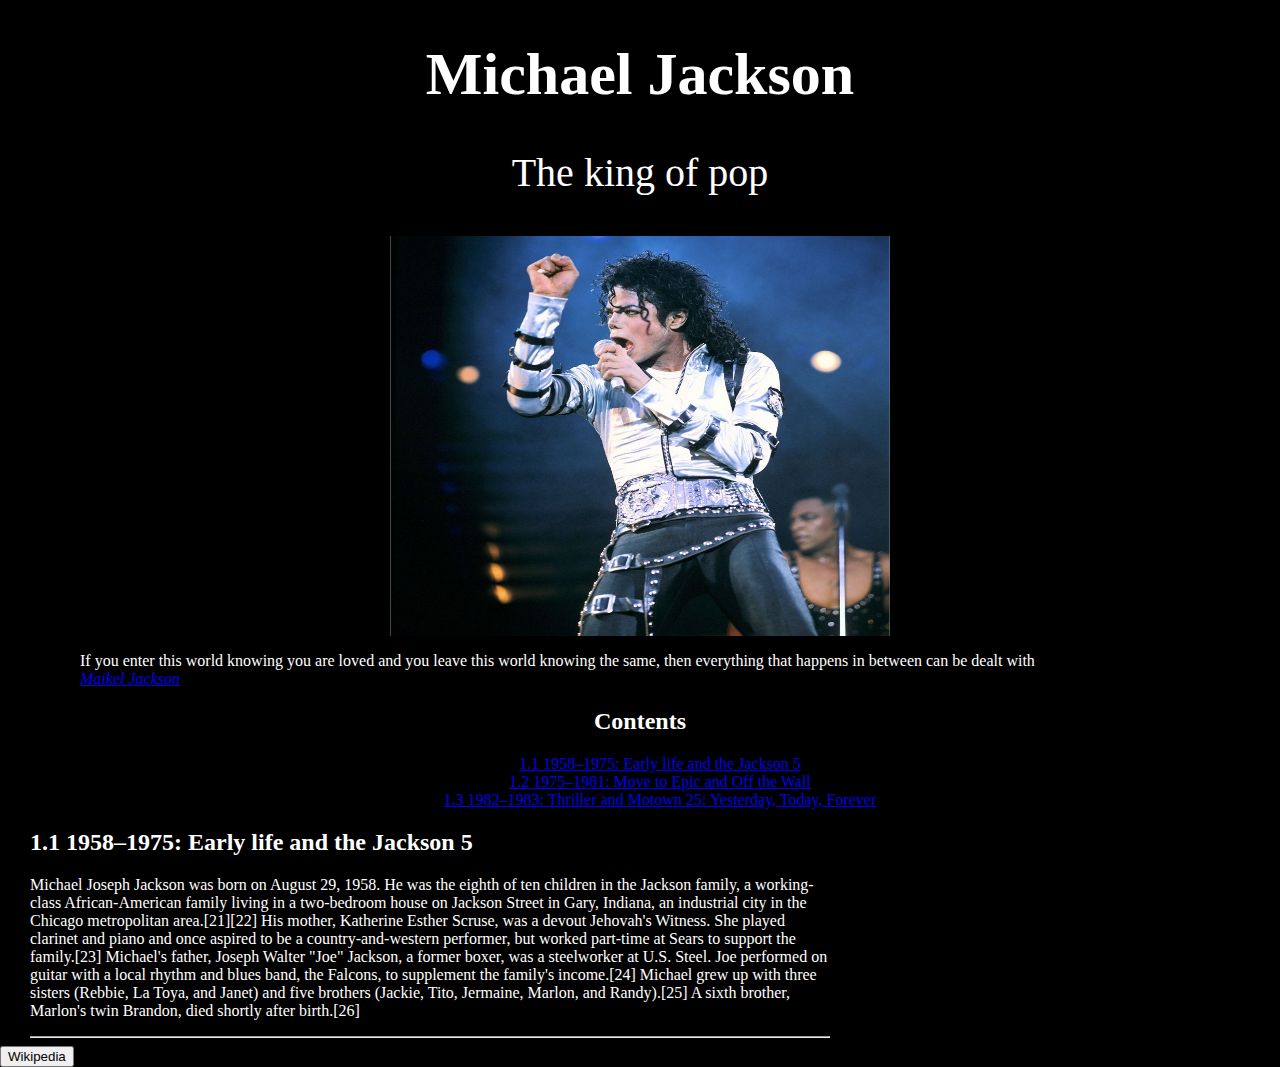
<file: index.html>
<!DOCTYPE html>
<html>

<head>
    <meta charset="utf-8">
    <title>Michael Jackson</title>
    <link rel="stylesheet" href="./main.css">
</head>

<body>
    <h1>Michael Jackson</h1>
    <p class="fir">The king of pop</p>
    <figure>
        <img src="fondo.jpg" alt="fondo">
        <blockquote class="quote" cite="https://www.google.com/webhp?sourceid=chrome-instant&ion=1&espv=2&ie=UTF-8#q=michael+jackson+quotes">If you enter this world knowing you are loved and you leave this world knowing the same, then everything that happens in between can be dealt with
            <footer>
                <cite><a href="https://www.google.com/webhp?sourceid=chrome-instant&ion=1&espv=2&ie=UTF-8#q=michael+jackson+quotes">Maikel Jackson</a></cite>
            </footer>

        </blockquote>
    </figure>

    <div class="toc">
        <div class="tocTitle">
            <h2>Contents</h2>
            <ul>
                <li><a href="#first">1.1	1958–1975: Early life and the Jackson 5</a></li>
                <li>
                    <a href="page2.html">1.2 1975–1981: Move to Epic and Off the Wall</a></li>
                <li><a href="page3.html">1.3	1982–1983: Thriller and Motown 25: Yesterday, Today, Forever</a></li>
            </ul>
        </div>
    </div>
    <section id="first">
        <h2>1.1	1958–1975: Early life and the Jackson 5</h2>
        <p>Michael Joseph Jackson was born on August 29, 1958. He was the eighth of ten children in the Jackson family, a working-class African-American family living in a two-bedroom house on Jackson Street in Gary, Indiana, an industrial city in the Chicago
            metropolitan area.[21][22] His mother, Katherine Esther Scruse, was a devout Jehovah's Witness. She played clarinet and piano and once aspired to be a country-and-western performer, but worked part-time at Sears to support the family.[23]
            Michael's father, Joseph Walter "Joe" Jackson, a former boxer, was a steelworker at U.S. Steel. Joe performed on guitar with a local rhythm and blues band, the Falcons, to supplement the family's income.[24] Michael grew up with three sisters
            (Rebbie, La Toya, and Janet) and five brothers (Jackie, Tito, Jermaine, Marlon, and Randy).[25] A sixth brother, Marlon's twin Brandon, died shortly after birth.[26]</p>
        <hr>
    </section>

    <form method="get" action="https://en.wikipedia.org/wiki/Michael_Jackson" class="link-btn">
        <button type="submit">Wikipedia</button></h4>
    </form>

</body>

</html>
</file>
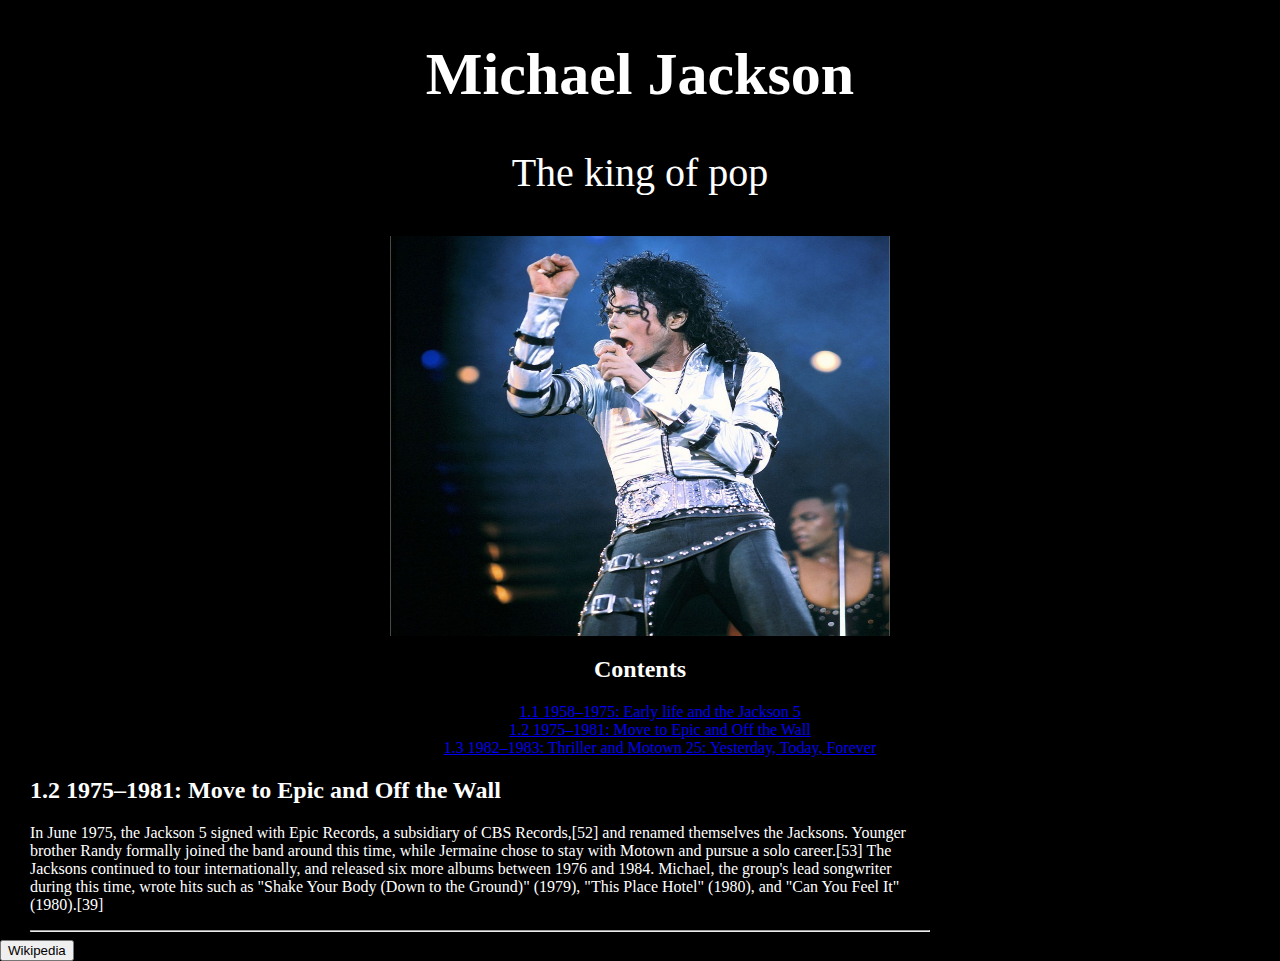
<file: page2.html>
<!DOCTYPE html>
<html>

<head>
    <meta charset="utf-8">
    <title>Michael Jackson</title>
    <link rel="stylesheet" href="./main.css">
</head>

<body>
    <h1>Michael Jackson</h1>
    <p class="fir">The king of pop</p>
    <figure>
        <img src="fondo.jpg" alt="fondo">
    </figure>
    <div class="toc">
        <div class="tocTitle">
            <h2>Contents</h2>
            <ul>
                <li><a class="a" href="index.html">1.1	1958–1975: Early life and the Jackson 5</a></li>
                <li>
                    <a class="b" href="page2.html">1.2 1975–1981: Move to Epic and Off the Wall</a></li>
                <li><a class="c" href="page3.html">1.3	1982–1983: Thriller and Motown 25: Yesterday, Today, Forever</a></li>
            </ul>
        </div>
    </div>
    <section id="second">
        <h2 >1.2 1975–1981: Move to Epic and Off the Wall</h2>
        <p>In June 1975, the Jackson 5 signed with Epic Records, a subsidiary of CBS Records,[52] and renamed themselves the Jacksons. Younger brother Randy formally joined the band around this time, while Jermaine chose to stay with Motown and pursue a solo career.[53] The Jacksons continued to tour internationally, and released six more albums between 1976 and 1984. Michael, the group's lead songwriter during this time, wrote hits such as "Shake Your Body (Down to the Ground)" (1979), "This Place Hotel" (1980), and "Can You Feel It" (1980).[39]</p>
        <hr>
    </section>

    <form method="get" action="https://en.wikipedia.org/wiki/Michael_Jackson" class="link-btn">
        <button type="submit">Wikipedia</button></h4>
            </form>

</body>

</html>
</file>
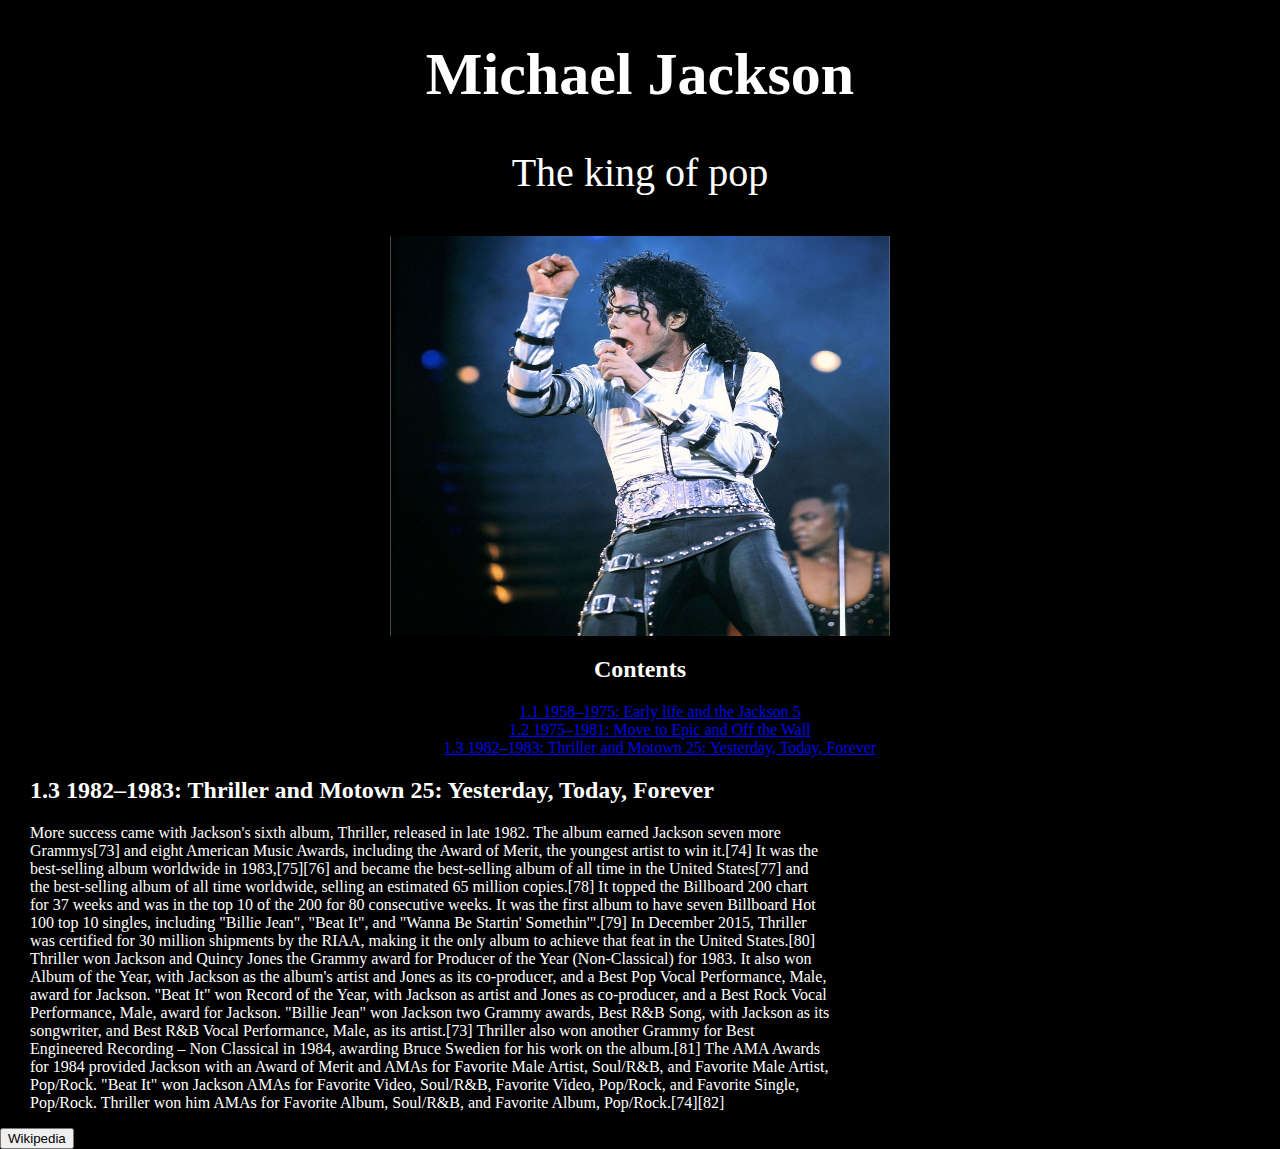
<file: page3.html>
<!DOCTYPE html>
<html>

<head>
    <meta charset="utf-8">
    <title>Michael Jackson</title>
    <link rel="stylesheet" href="./main.css">
</head>

<body>
    <h1>Michael Jackson</h1>
    <p class="fir">The king of pop</p>
    <figure>
        <img src="fondo.jpg" alt="fondo">
    </figure>
    <div class="toc">
        <div class="tocTitle">
            <h2>Contents</h2>
            <ul>
                <li><a class="a" href="index.html">1.1	1958–1975: Early life and the Jackson 5</a></li>
                <li>
                    <a class="b" href="page2.html">1.2 1975–1981: Move to Epic and Off the Wall</a></li>
                <li><a class="c" href="page3.html">1.3	1982–1983: Thriller and Motown 25: Yesterday, Today, Forever</a></li>
            </ul>
        </div>
    </div>
    <section id="tercero">
        <h2>1.3	1982–1983: Thriller and Motown 25: Yesterday, Today, Forever</h2>
        <p>More success came with Jackson's sixth album, Thriller, released in late 1982. The album earned Jackson seven more Grammys[73] and eight American Music Awards, including the Award of Merit, the youngest artist to win it.[74] It was the best-selling album worldwide in 1983,[75][76] and became the best-selling album of all time in the United States[77] and the best-selling album of all time worldwide, selling an estimated 65 million copies.[78] It topped the Billboard 200 chart for 37 weeks and was in the top 10 of the 200 for 80 consecutive weeks. It was the first album to have seven Billboard Hot 100 top 10 singles, including "Billie Jean", "Beat It", and "Wanna Be Startin' Somethin'".[79] In December 2015, Thriller was certified for 30 million shipments by the RIAA, making it the only album to achieve that feat in the United States.[80] Thriller won Jackson and Quincy Jones the Grammy award for Producer of the Year (Non-Classical) for 1983. It also won Album of the Year, with Jackson as the album's artist and Jones as its co-producer, and a Best Pop Vocal Performance, Male, award for Jackson. "Beat It" won Record of the Year, with Jackson as artist and Jones as co-producer, and a Best Rock Vocal Performance, Male, award for Jackson. "Billie Jean" won Jackson two Grammy awards, Best R&B Song, with Jackson as its songwriter, and Best R&B Vocal Performance, Male, as its artist.[73] Thriller also won another Grammy for Best Engineered Recording – Non Classical in 1984, awarding Bruce Swedien for his work on the album.[81] The AMA Awards for 1984 provided Jackson with an Award of Merit and AMAs for Favorite Male Artist, Soul/R&B, and Favorite Male Artist, Pop/Rock. "Beat It" won Jackson AMAs for Favorite Video, Soul/R&B, Favorite Video, Pop/Rock, and Favorite Single, Pop/Rock. Thriller won him AMAs for Favorite Album, Soul/R&B, and Favorite Album, Pop/Rock.[74][82]</p>

    </section>

    <form method="get" action="https://en.wikipedia.org/wiki/Michael_Jackson" class="link-btn">
        <button type="submit">Wikipedia</button></h4>
            </form>

</body>

</html>
</file>
<file: main.css>
body {
  margin: 0;
  background-color: black;
}
h1 {

  text-align: center;
  color: white;
  font-size: 60px;
}
.quote {
  color: white;
}
.fir {
  color: white;
  font-size: 40px;
text-align: center;
}

img {
  display: block;
width: 500px;
height: 400px;
margin: auto;
}
.toc {
  color: white;
  text-align: center;
}
.toc ul {
  list-style-type: none;
}

section {
  color: white;
  margin-left: 30px;
  margin-top: 3px;
  margin-bottom: 3px;
}

section#first {
  max-width: 800px;

}
section#second {
  max-width: 900px;
}
#tercero  {
  max-width: 800px;
}

a:visited {
  color: blue;
}
</file>
